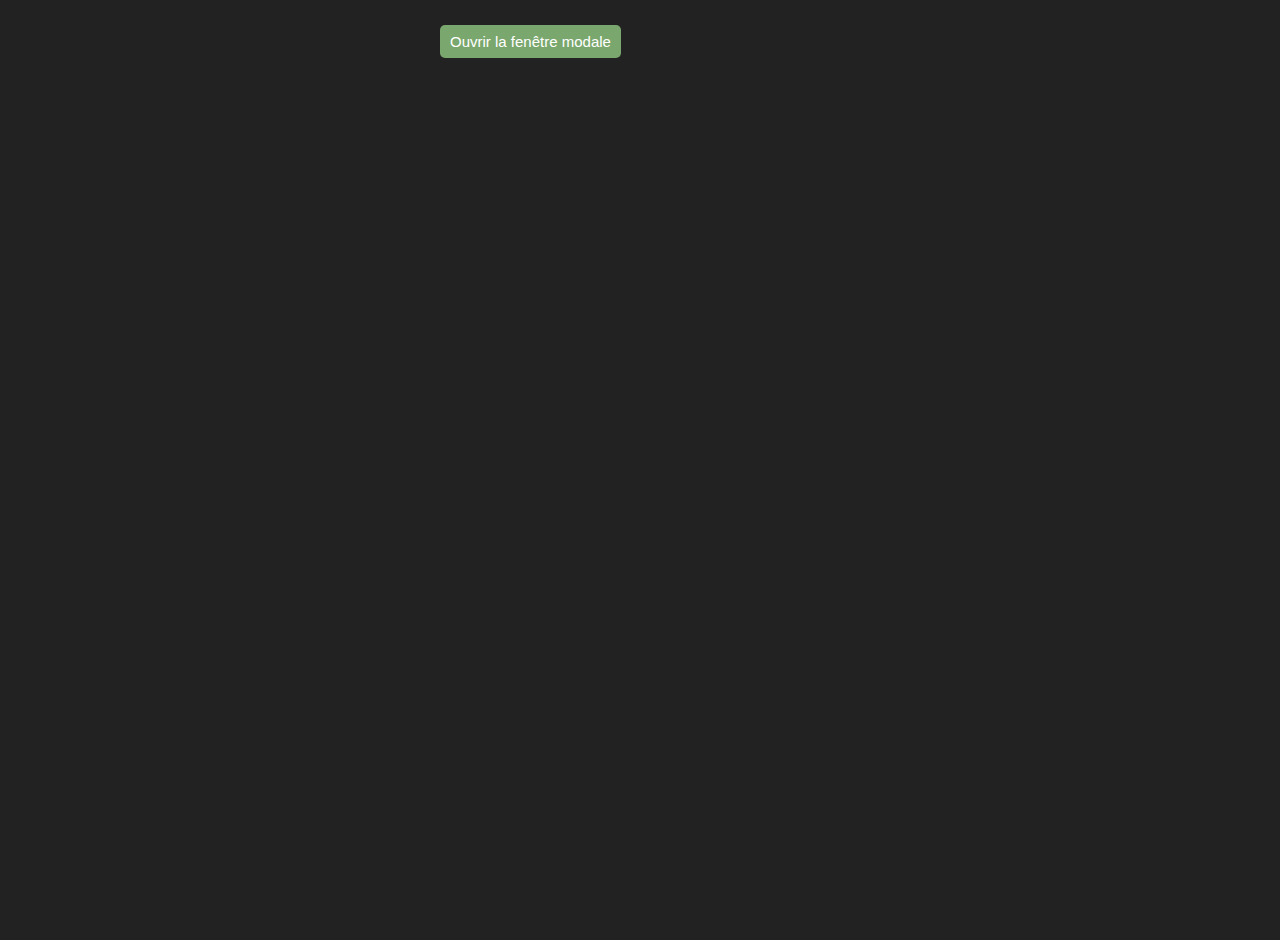
<file: club/test/fenetre-modale-2/exemple.html>
<!DOCTYPE html PUBLIC "-//W3C//DTD XHTML 1.0 Strict//EN" "http://www.w3.org/TR/xhtml1/DTD/xhtml1-strict.dtd">
<html xmlns="http://www.w3.org/1999/xhtml">
<head>
<meta http-equiv="Content-Type" content="text/html; charset=iso-8859-1" />
<title>Script HTML-CSS Apparition avec restriction page : Outils-web.com</title>
<meta name="description" content="Lors de l'affichage de la fen�tre modale la page source se contracte pour augmenter l'effet de zoom" />
<meta name="Robots" content="all"/>
<meta name="viewport" content="width=device-width, initial-scale=1.0">
<link href='http://fonts.googleapis.com/css?family=Lato:400,700,400italic,700italic' rel='stylesheet' type='text/css'>
<link rel="stylesheet" href="css/demo.css">
<link rel="stylesheet" href="css/avgrund.css">
<script>
	function openDialog() {	Avgrund.show( "#default-popup" );}
	function closeDialog() {  Avgrund.hide();}
</script>
</head>
<body>
		<aside id="default-popup" class="avgrund-popup">
			<h2>OUTILS-WEB</h2>
			<p>Pour fermer cette fen�tre, pressez la touche Echap, cliquez sur fermer ou cliquez � l'ext�rieur de celle-ci</p>
			<button onclick="javascript:closeDialog();">Fermer</button>
		</aside>
		<article class="avgrund-contents">
			<button onclick="javascript:openDialog();">Ouvrir la fen�tre modale</button>
		</article>
<div class="avgrund-cover"></div>
<script type="text/javascript" src="js/avgrund.js"></script>
</body>
</html>
</file>
<file: club/test/fenetre-modale-2/css/demo.css>
/*!
 * Styles intended only for this demo page. If you want to
 * try and use Avgrund in your project, don't include these.
 */

* {
	margin: 0;
	padding: 0;
}

html,
body {
	height: 100%;
	overflow: hidden;
}

html {
	background-color: #222;
}

h1,
h2 {
	font-size: 24px;
}

p {
	margin: 10px 0 10px 0;
	font-size: 16px;
	line-height: 1.32;
}

a {
	color: #7aa76d;
	text-decoration: none;

	-webkit-transition: 0.15s color ease;
	   -moz-transition: 0.15s color ease;
	    -ms-transition: 0.15s color ease;
	     -o-transition: 0.15s color ease;
	        transition: 0.15s color ease;
}
	a:hover {
		color: #91cd85;
	}

small {
	display: block;
	margin-top: 15px;
	padding-top: 15px;
	color: #333;
	font-size: 0.85em;
	border-top: 1px dashed #ccc;

	-webkit-text-size-adjust: none;
}

button {
	border: 0px;
	padding: 8px 10px;
	margin: 5px 0px;
	border-radius: 5px;

	cursor: pointer;
	color: #fff;
	background: #7aa76d;
	font-size: 15px;

	outline: none;

	-webkit-transition: 0.15s background ease;
	   -moz-transition: 0.15s background ease;
	    -ms-transition: 0.15s background ease;
	     -o-transition: 0.15s background ease;
	        transition: 0.15s background ease;
}
	button:hover {
		background: #91cd85;
	}
	button:active {
		background: #60895a;
	}
	button+button {
		margin-left: 5px;
	}

.sharing {
	margin-top: 50px;
}

body {
	font-family: 'Lato', Helvetica, sans-serif;
	font-size: 16px;
	color: #222;
}
</file>
<file: club/test/fenetre-modale-2/css/avgrund.css>
/*!
 * avgrund 0.1
 * http://lab.hakim.se/avgrund
 * MIT licensed
 *
 * Created by Hakim El Hattab, http://hakim.se
 */

.avgrund-active body {
	-webkit-transform: scale( 0.9 );
	   -moz-transform: scale( 0.9 );
	    -ms-transform: scale( 0.9 );
	     -o-transform: scale( 0.9 );
	        transform: scale( 0.9 );
}

.avgrund-cover {
	position: fixed;
	width: 100%;
	height: 100%;
	top: 0;
	left: 0;
	z-index: 1;
	visibility: hidden;
	opacity: 0;
	background: rgba( 0, 0, 0, 0.5 );
}
	.avgrund-active .avgrund-cover {
		visibility: visible;
		opacity: 1;
	}

.avgrund-contents {
	position: relative;
	padding: 20px;
	max-width: 400px;
	height: 100%;
	margin: auto;
}
	.avgrund-active .avgrund-contents {
		-webkit-filter: blur(2px);
		   -moz-filter: blur(2px);
		    -ms-filter: blur(2px);
		     -o-filter: blur(2px);
		        filter: blur(2px);
	}
	.no-blur.avgrund-active .avgrund-contents {
		-webkit-filter: none;
		   -moz-filter: none;
		    -ms-filter: none;
		     -o-filter: none;
		        filter: none;
	}

.avgrund-popup {
	position: absolute;
	width: 340px;
	height: 180px;
	left: 50%;
	top: 50%;
	margin: -130px 0 0 -190px;
	visibility: hidden;
	opacity: 0;
	z-index: 2;
	padding: 20px;

	background: white;
	box-shadow: 0px 0px 20px rgba( 0, 0, 0, 0.6 );
	border-radius: 3px;

	-webkit-transform: scale( 0.8 );
	   -moz-transform: scale( 0.8 );
	    -ms-transform: scale( 0.8 );
	     -o-transform: scale( 0.8 );
	        transform: scale( 0.8 );
}
	.avgrund-active .avgrund-popup-animate {
		visibility: visible;
		opacity: 1;

		-webkit-transform: scale( 1.1 );
		   -moz-transform: scale( 1.1 );
		    -ms-transform: scale( 1.1 );
		     -o-transform: scale( 1.1 );
		        transform: scale( 1.1 );
	}
	.avgrund-popup.stack {
		-webkit-transform: scale( 1.5 );
		   -moz-transform: scale( 1.5 );
		    -ms-transform: scale( 1.5 );
		     -o-transform: scale( 1.5 );
		        transform: scale( 1.5 );
	}
	.avgrund-active .avgrund-popup.stack {
		-webkit-transform: scale( 1.1 );
		   -moz-transform: scale( 1.1 );
		    -ms-transform: scale( 1.1 );
		     -o-transform: scale( 1.1 );
		        transform: scale( 1.1 );
	}


.avgrund-ready body,
.avgrund-ready .avgrund-contents,
.avgrund-ready .avgrund-popup,
.avgrund-ready .avgrund-cover {
	-webkit-transform-origin: 50% 50%;
	   -moz-transform-origin: 50% 50%;
	    -ms-transform-origin: 50% 50%;
	     -o-transform-origin: 50% 50%;
	        transform-origin: 50% 50%;

	-webkit-transition: 0.3s all cubic-bezier(0.250, 0.460, 0.450, 0.940);
	   -moz-transition: 0.3s all cubic-bezier(0.250, 0.460, 0.450, 0.940);
	    -ms-transition: 0.3s all cubic-bezier(0.250, 0.460, 0.450, 0.940);
	     -o-transition: 0.3s all cubic-bezier(0.250, 0.460, 0.450, 0.940);
	        transition: 0.3s all cubic-bezier(0.250, 0.460, 0.450, 0.940);
}
.avgrund-ready .avgrund-popup.no-transition {
	-webkit-transition: none;
	   -moz-transition: none;
	    -ms-transition: none;
	     -o-transition: none;
	        transition: none;
}
</file>
